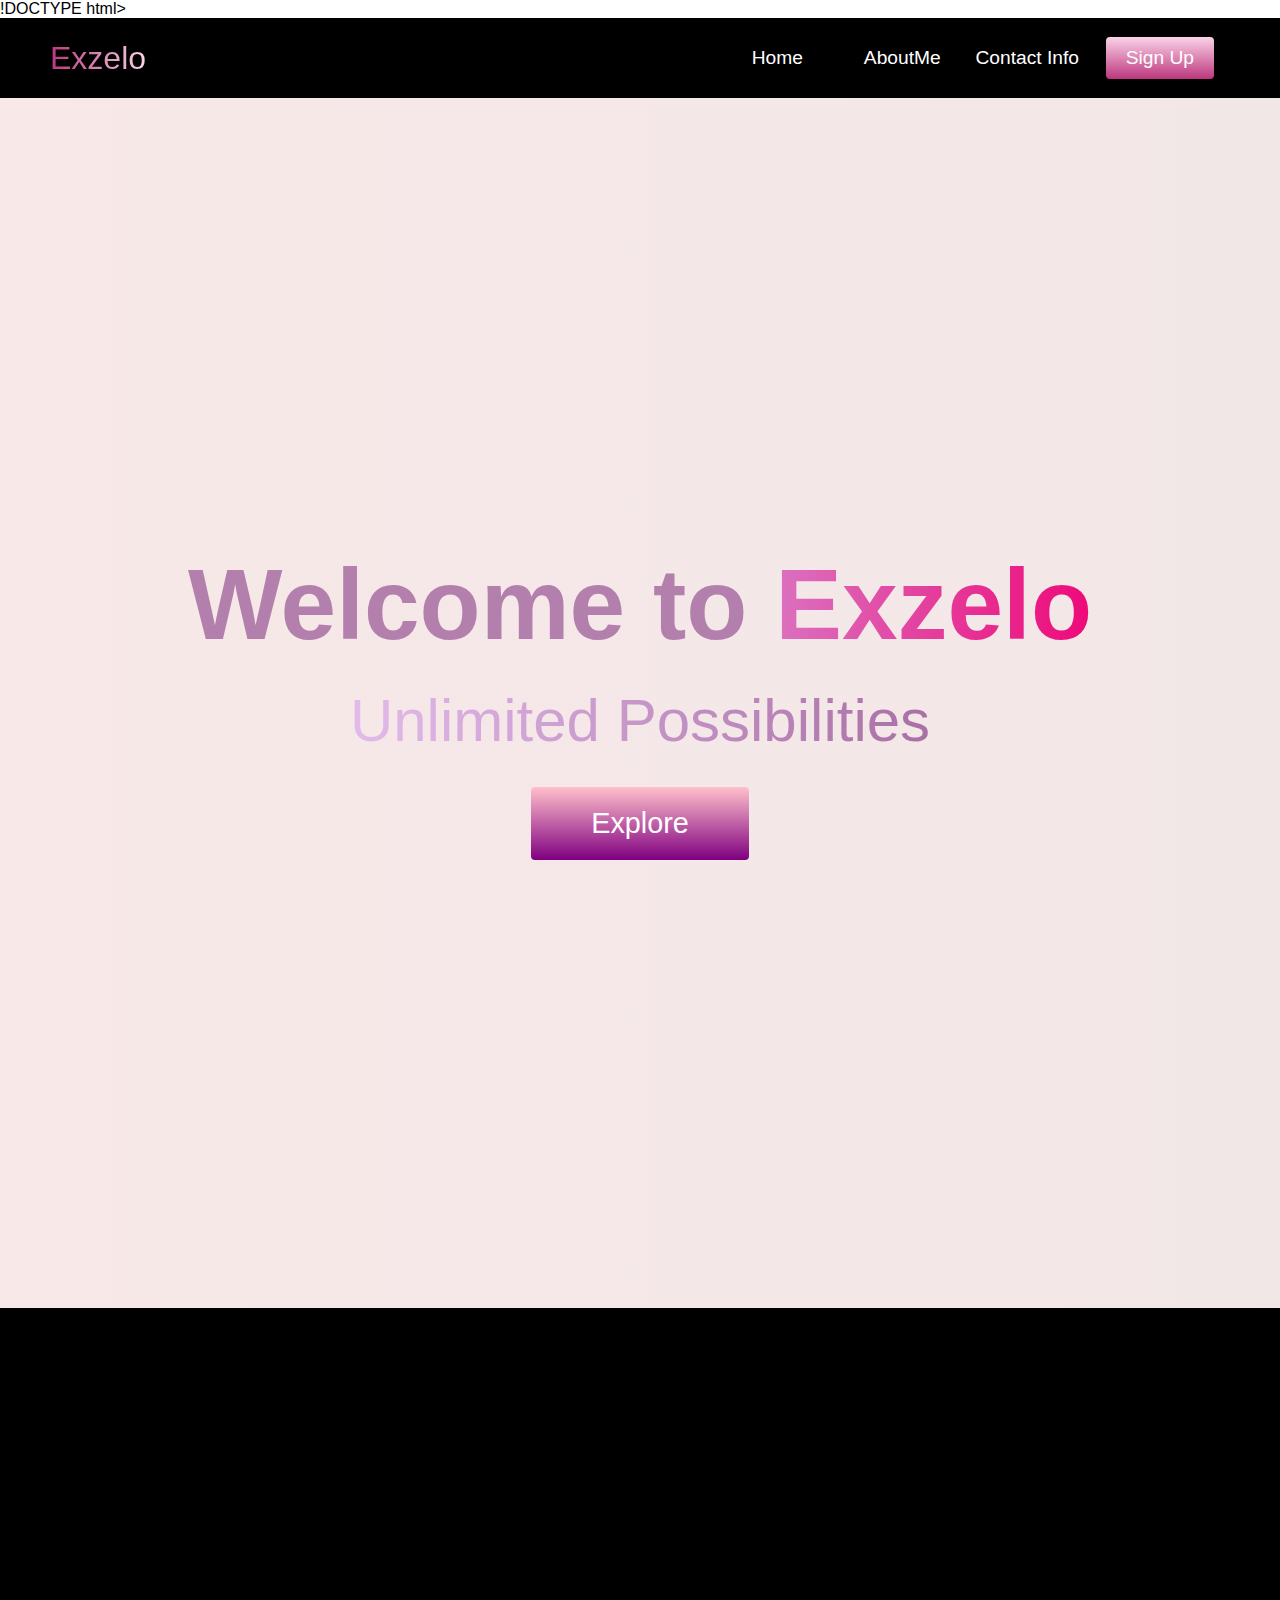
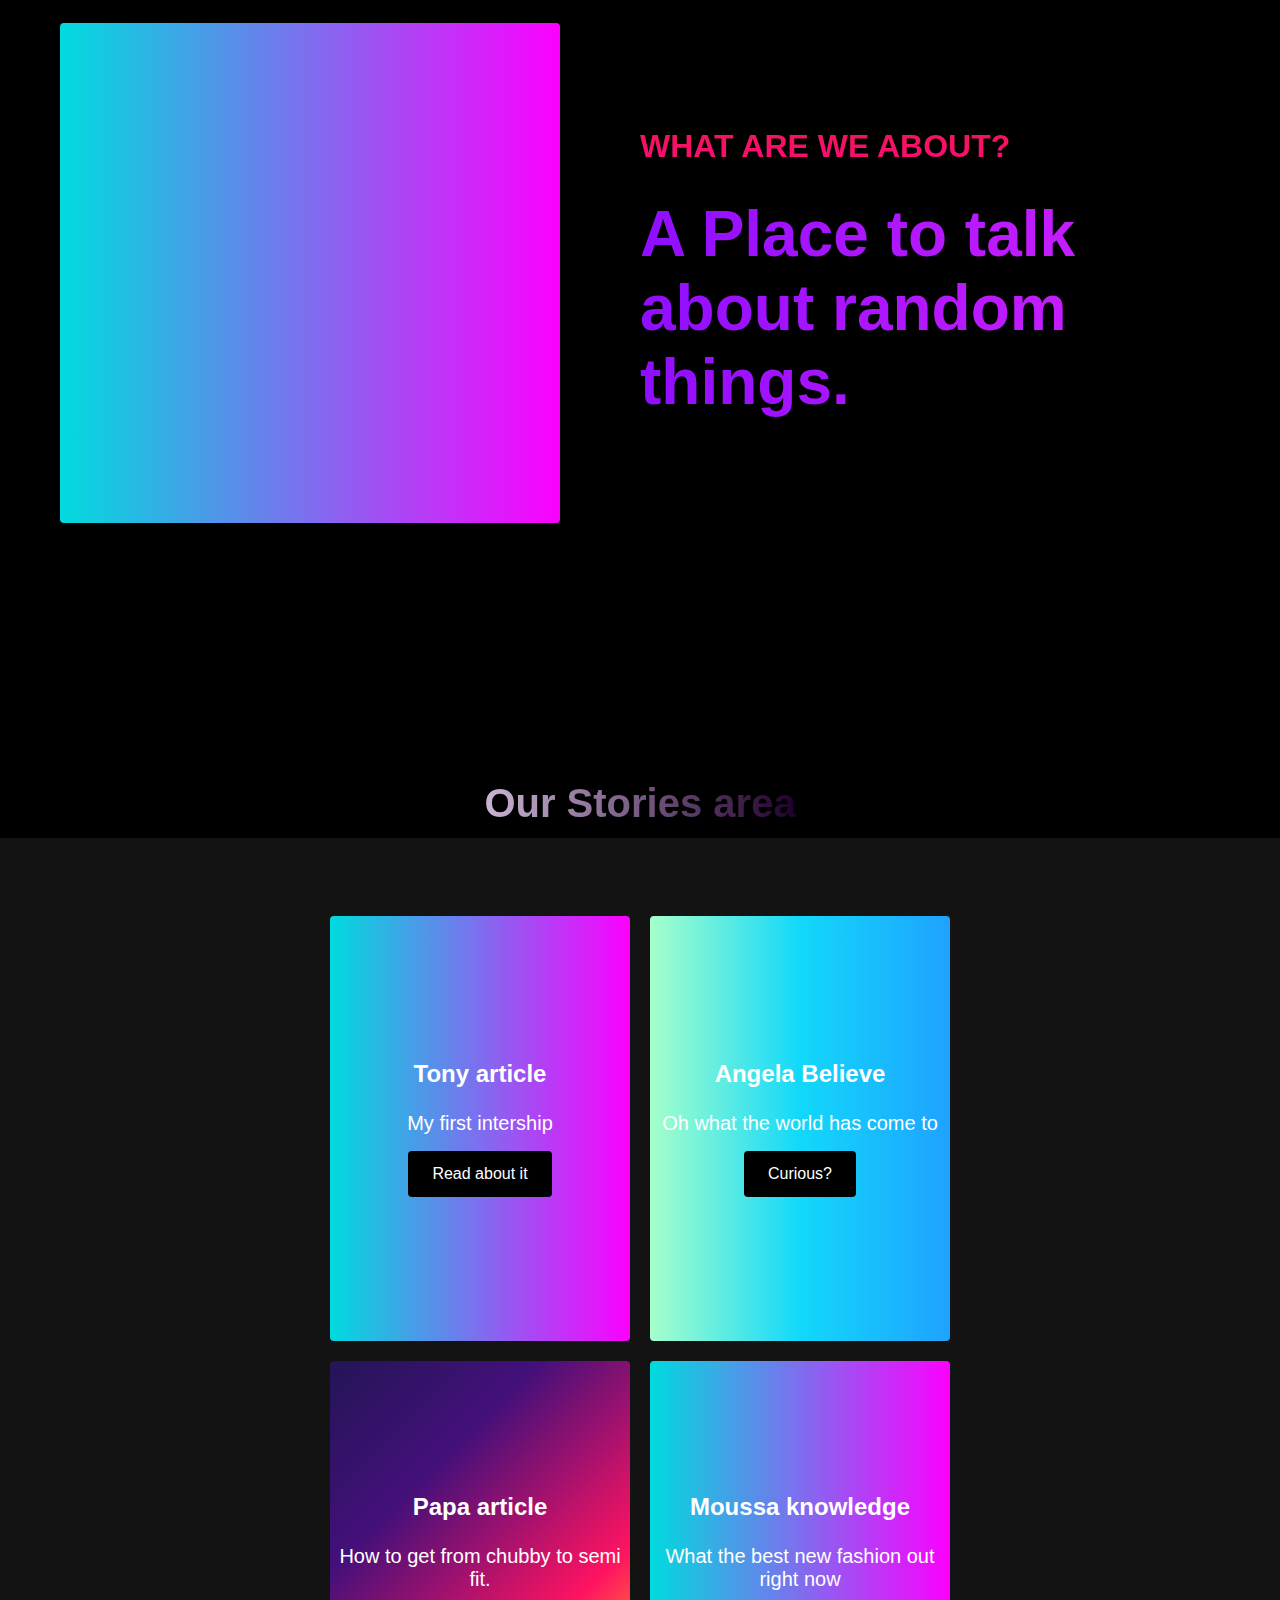
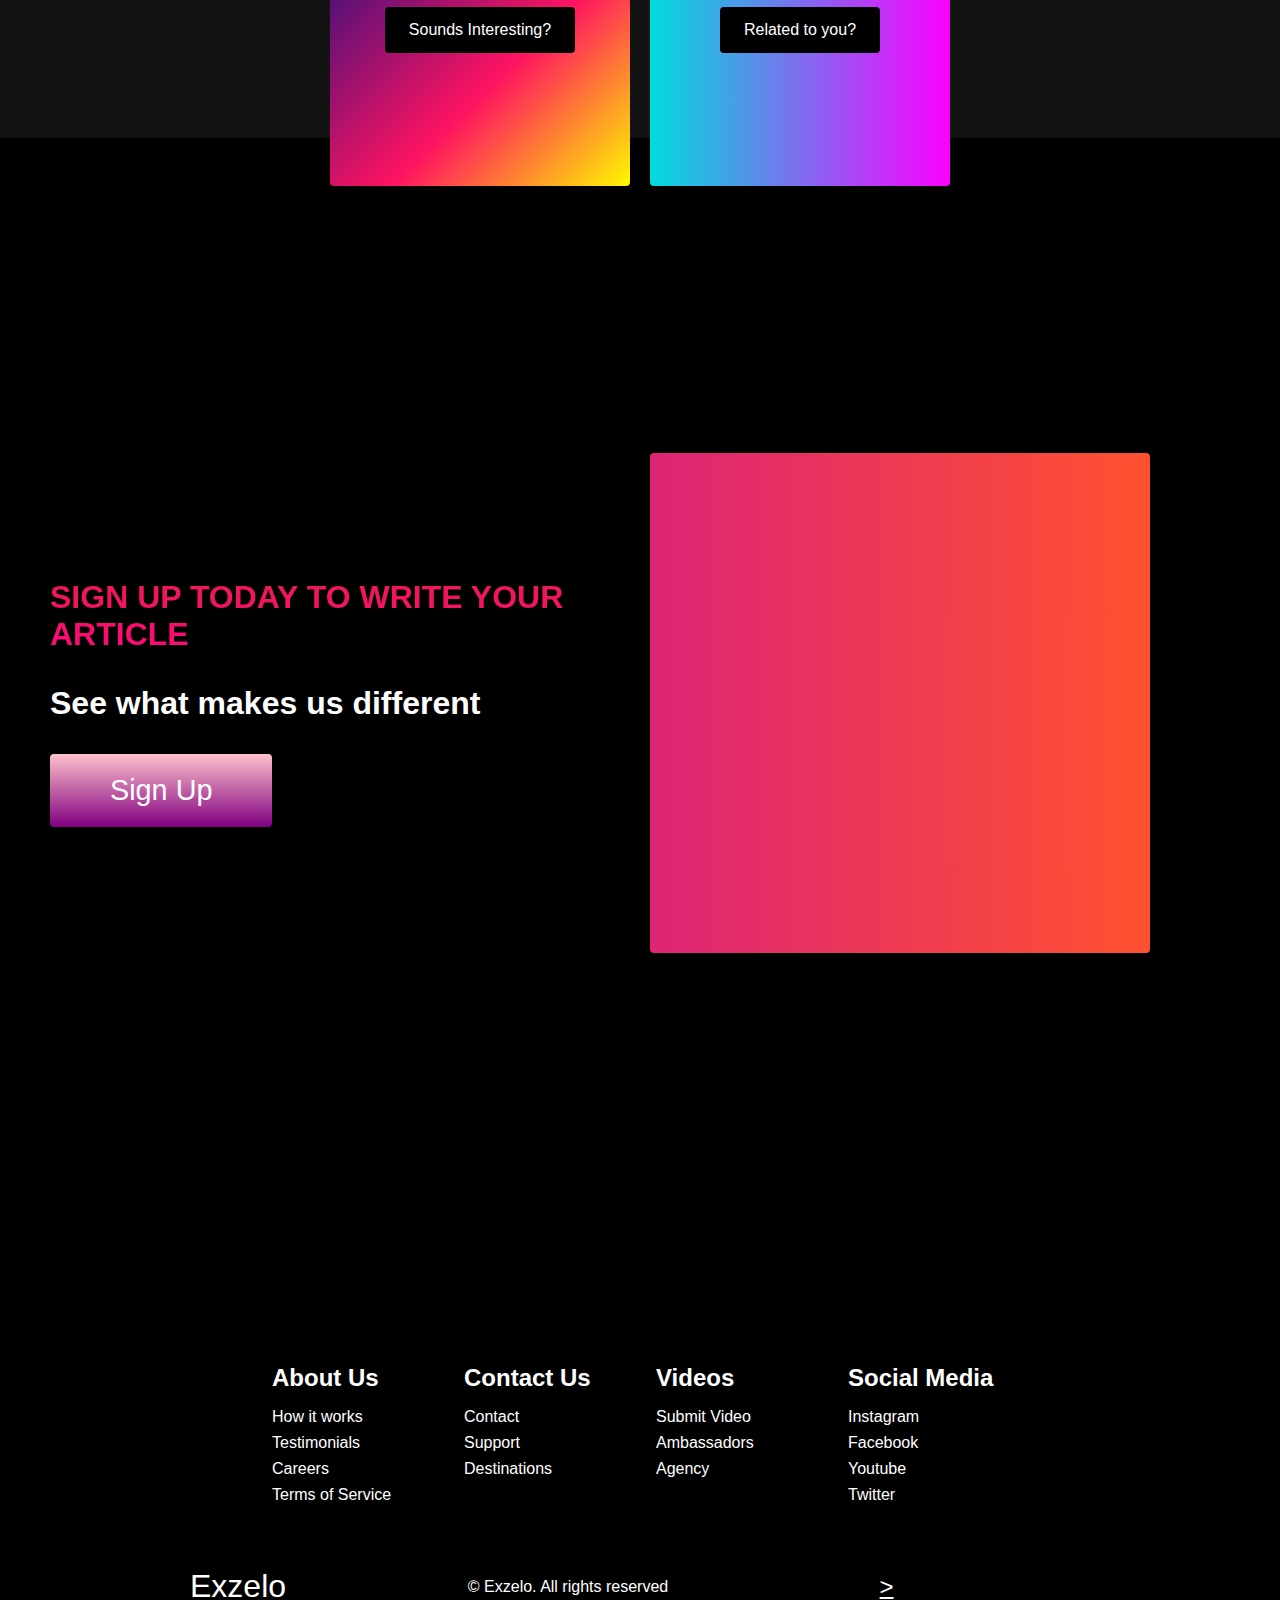
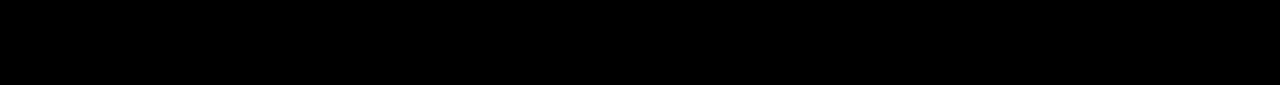
<file: vscode/index.html>
!DOCTYPE html>
<html lang="en">
  <head>
    <meta charset="UTF-8" />
    <meta name="viewport" content="width=device-width, initial-scale=1.0" />
    <title>Scroll Website</title>
    <link rel="stylesheet" href="styles.css" />
    <link
      rel="stylesheet"
      href="https://use.fontawesome.com/releases/v5.14.0/css/all.css"
      integrity="sha384-HzLeBuhoNPvSl5KYnjx0BT+WB0QEEqLprO+NBkkk5gbc67FTaL7XIGa2w1L0Xbgc"
      crossorigin="anonymous"
    />
  </head>
  <body>
    <!-- Navbar Section -->
    <nav class="navbar">
      <div class="navbar__container">
        <a href="#home" id="navbar__logo">Exzelo</a>
        <div class="navbar__toggle" id="mobile-menu">
          <span class="bar"></span> <span class="bar"></span>
          <span class="bar"></span>
        </div>
        <ul class="navbar__menu">
          <li class="navbar__item">
            <a href="#home" class="navbar__links" id="home-page">Home</a>
          </li>
          <li class="navbar__item">
            <a href="#about" class="navbar__links" id="about-page">AboutMe</a>
          </li>
          <li class="navbar__item">
            <a href="#services" class="navbar__links" id="services-page"
              >Contact Info</a
            >
          </li>
          <li class="navbar__btn">
            <a href="#sign-up" class="button" id="signup">Sign Up</a>
          </li>
        </ul>
      </div>
    </nav>

    <!-- Hero Section -->
    <div class="hero" id="home">
      <div class="hero__container">
        <h1 class="hero__heading">Welcome to <span>Exzelo</span></h1>
        <p class="hero__description">Unlimited Possibilities</p>
        <button class="main__btn"><a href="#">Explore</a></button>
      </div>
    </div>

    <!-- About Section -->
    <div class="main" id="about">
      <div class="main__container">
        <div class="main__img--container">
          <div class="main__img--card"><i class="fas fa-layer-group"></i></div>
        </div>
        <div class="main__content">
          <h1>What are we about?</h1>
          <h2>A Place to talk about random things.</h2>
        </div>
      </div>
    </div>

    <!-- Services Section -->
    <div class="services" id="services">
      <h1>Our Stories area</h1>
      <div class="services__wrapper">
        <div class="services__card">
          <h2>Tony article</h2>
          <p>My first intership</p>
          <div class="services__btn"><button>Read about it</button></div>
        </div>
        <div class="services__card">
          <h2>Angela Believe</h2>
          <p>Oh what the world has come to</p>
          <div class="services__btn"><button>Curious?</button></div>
        </div>
        <div class="services__card">
          <h2>Papa article</h2>
          <p>How to get from chubby to semi fit.</p>
          <div class="services__btn"><button>Sounds Interesting?</button></div>
        </div>
        <div class="services__card">
          <h2>Moussa knowledge</h2>
          <p>What the best new fashion out right now</p>
          <div class="services__btn"><button>Related to you?</button></div>
        </div>
      </div>
    </div>

    <!-- Features Section -->
    <div class="main" id="sign-up">
      <div class="main__container">
        <div class="main__content">
          <h1>Sign up today to write your article</h1>
          <p>See what makes us different</p>
          <button class="main__btn"><a href="#">Sign Up</a></button>
        </div>
        <div class="main__img--container">
          <div class="main__img--card" id="card-2">
            <i class="fas fa-users"></i>
          </div>
        </div>
      </div>
    </div>

    <!-- Footer Section -->
    <div class="footer__container">
      <div class="footer__links">
        <div class="footer__link--wrapper">
          <div class="footer__link--items">
            <h2>About Us</h2>
            <a href="/sign__up">How it works</a> <a href="/">Testimonials</a>
            <a href="/">Careers</a> <a href="/">Terms of Service</a>
          </div>
          <div class="footer__link--items">
            <h2>Contact Us</h2>
            <a href="/">Contact</a> <a href="/">Support</a>
            <a href="/">Destinations</a>
          </div>
        </div>
        <div class="footer__link--wrapper">
          <div class="footer__link--items">
            <h2>Videos</h2>
            <a href="/">Submit Video</a> <a href="/">Ambassadors</a>
            <a href="/">Agency</a>
          </div>
          <div class="footer__link--items">
            <h2>Social Media</h2>
            <a href="/">Instagram</a> <a href="/">Facebook</a>
            <a href="/">Youtube</a> <a href="/">Twitter</a>
          </div>
        </div>
      </div>
      <section class="social__media">
        <div class="social__media--wrap">
          <div class="footer__logo">
            <a href="/" id="footer__logo">Exzelo</a>
          </div>
          <p class="website__rights">© Exzelo. All rights reserved</p>
          <div class="social__icons">
            <a href="/" class="social__icon--link" target="_blank"
              ><i class="fab fa-facebook"></i
            ></a>
            <a href="/" class="social__icon--link"
            <a href="https://www.instagram.com/ target=_blank"</a>
              ><i class="fab fa-instagram"></i
            ></a>
            <a href="/" class="social__icon--link"
            <a href="https://www.youtube.com/ target=_blank"></a>
              ><i class="fab fa-youtube"></i
            ></a>
            <a href="/" class="social__icon--link"
            <a href = "https://twitter.com/ target=_blank"></a>
              ><i class="fab fa-twitter"></i
            ></a>
          </div>
        </div>
      </section>
    </div>

    <script src="app.js"></script>
  </body>
</html>
</file>
<file: vscode/styles.css>
* {
    box-sizing: border-box;
    margin: 0;
    padding: 0;
    font-family: 'Kumbh Sans', sans-serif;
    scroll-behavior: smooth;
  }
  
  .navbar {
    background: black;
    height: 80px;
    display: flex;
    justify-content: center;
    align-items: center;
    font-size: 1.2rem;
    position: sticky;
    top: 0;
    z-index: 999;
  }
  
  .navbar__container {
    display: flex;
    justify-content: space-between;
    height: 80px;
    z-index: 1;
    width: 100%;
    max-width: 1300px;
    margin: 0 auto;
    padding: 0 50px;
  }
  
  #navbar__logo {
    background: #FBD3E9;  /* fallback for old browsers */
    background: -webkit-linear-gradient(to right, #BB377D, #FBD3E9);  /* Chrome 10-25, Safari 5.1-6 */
    background: linear-gradient(to right, #BB377D, #FBD3E9); /* W3C, IE 10+/ Edge, Firefox 16+, Chrome 26+, Opera 12+, Safari 7+ */
    -webkit-background-clip: text;
    -moz-background-clip: text;
    -webkit-text-fill-color: transparent;
    -moz-text-fill-color: transparent;
    display: flex;
    align-items: center;
    cursor: pointer;
    text-decoration: none;
    font-size: 2rem;
  }
  
  .navbar__menu {
    display: flex;
    align-items: center;
    list-style: none;
  }
  
  .navbar__item {
    height: 80px;
  }
  
  .navbar__links {
    color: #fff;
    display: flex;
    align-items: center;
    justify-content: center;
    width: 125px;
    text-decoration: none;
    height: 100%;
    transition: all 0.3s ease;
  }
  
  .navbar__btn {
    display: flex;
    justify-content: center;
    align-items: center;
    padding: 0 1rem;
    width: 100%;
  }
  
  .button {
    display: flex;
    justify-content: center;
    align-items: center;
    text-decoration: none;
    padding: 10px 20px;
    height: 100%;
    width: 100%;
    border: none;
    outline: none;
    border-radius: 4px;
    background: #FBD3E9;  /* fallback for old browsers */
background: -webkit-linear-gradient(to top, #BB377D, #FBD3E9);  /* Chrome 10-25, Safari 5.1-6 */
background: linear-gradient(to top, #BB377D, #FBD3E9); /* W3C, IE 10+/ Edge, Firefox 16+, Chrome 26+, Opera 12+, Safari 7+ */

    
    color: #fff;
    transition: all 0.3s ease;
  }
  
  .navbar__links:hover {
    color: purple;
    transition: all 0.3s ease;
  }
  
  @media screen and (max-width: 960px) {
    .navbar__container {
      display: flex;
      justify-content: space-between;
      height: 80px;
      z-index: 1;
      width: 100%;
      max-width: 1300px;
      padding: 0;
    }
  
    .navbar__menu {
      display: grid;
      grid-template-columns: auto;
      margin: 0;
      width: 100%;
      position: absolute;
      top: -1000px;
      opacity: 1;
      transition: all 0.5s ease;
      z-index: -1;
    }
  
    .navbar__menu.active {
      background: #131313;
      top: 100%;
      opacity: 1;
      transition: all 0.5s ease;
      z-index: 99;
      height: 60vh;
      font-size: 1.6rem;
    }
  
    #navbar__logo {
      padding-left: 25px;
    }
  
    .navbar__toggle .bar {
      width: 25px;
      height: 3px;
      margin: 5px auto;
      transition: all 0.3s ease-in-out;
      background: #fff;
    }
  
    .navbar__item {
      width: 100%;
    }
  
    .navbar__links {
      text-align: center;
      padding: 2rem;
      width: 100%;
      display: table;
    }
  
    .navbar__btn {
      padding-bottom: 2rem;
    }
  
    .button {
      display: flex;
      justify-content: center;
      align-items: center;
      width: 80%;
      height: 80px;
      margin: 0;
    }
  
    #mobile-menu {
      position: absolute;
      top: 20%;
      right: 5%;
      transform: translate(5%, 20%);
    }
  
    .navbar__toggle .bar {
      display: block;
      cursor: pointer;
    }
  
    #mobile-menu.is-active .bar:nth-child(2) {
      opacity: 0;
    }
  
    #mobile-menu.is-active .bar:nth-child(1) {
      transform: translateY(8px) rotate(45deg);
    }
  
    #mobile-menu.is-active .bar:nth-child(3) {
      transform: translateY(-8px) rotate(-45deg);
    }
  }
  
  /* Hero Section */
  .hero {
    background: white;
    background: linear-gradient(to right, #f8e8e8, #f2e7e7);
    padding: 200px 0;
  }
  
  .hero__container {
    display: flex;
    flex-direction: column;
    justify-content: center;
    align-items: center;
    max-width: 1200px;
    margin: 0 auto;
    height: 90%;
    text-align: center;
    padding: 30px;
  }
  
  .hero__heading {
    font-size: 100px;
    margin-bottom: 24px;
    color: rgb(179, 127, 173);
  }
  
  .hero__heading span {
    background: #fe7dbc; /* fallback for old browsers */
    background: -webkit-linear-gradient(
      to right,
      #df4bc7,
      #fdbedd
    ); /* Chrome 10-25, Safari 5.1-6 */
    background: linear-gradient(
      to right,
      #db71bf,
      #ee0979
    ); /* W3C, IE 10+/ Edge, Firefox 16+, Chrome 26+, Opera 12+, Safari 7+ */
    background-size: 100%;
    -webkit-background-clip: text;
    -moz-background-clip: text;
    -webkit-text-fill-color: transparent;
    -mo-text-fill-color: transparent;
  }
  
  .hero__description {
    font-size: 60px;
    background: #ef93db; /* fallback for old browsers */
    background: -webkit-linear-gradient(
      to right,
      #ef70e3,
      #da22ff
    ); /* Chrome 10-25, Safari 5.1-6 */
    background: linear-gradient(
      to right,
      #e2bbeb,
      #a970a6
    ); /* W3C, IE 10+/ Edge, Firefox 16+, Chrome 26+, Opera 12+, Safari 7+ */
    background-size: 100%;
    -webkit-background-clip: text;
    -moz-background-clip: text;
    -webkit-text-fill-color: transparent;
    -moz-text-fill-color: transparent;
  }
  
  .highlight {
    border-bottom: 4px solid rgb(132, 0, 255);
  }
  
  @media screen and (max-width: 768px) {
    .hero__heading {
      font-size: 60px;
    }
  
    .hero__description {
      font-size: 40px;
    }
  }
  
  /* About Section */
  .main {
    background-color: black;
    padding: 10rem 0;
  }
  
  .main__container {
    display: grid;
    grid-template-columns: 1fr 1fr;
    align-items: center;
    justify-content: center;
    margin: 0 auto;
    height: 90%;
    z-index: 1;
    width: 100%;
    max-width: 1300px;
    padding: 0 50px;
  }
  
  .main__content {
    color: #fff;
    width: 100%;
  }
  
  .main__content h1 {
    font-size: 2rem;
    background-color: #fe3b6f;
    background-image: linear-gradient(to top, #ff087b 0%, #ed1a52 100%);
    background-size: 100%;
    -webkit-background-clip: text;
    -moz-background-clip: text;
    -webkit-text-fill-color: transparent;
    -moz-text-fill-color: transparent;
    text-transform: uppercase;
    margin-bottom: 32px;
  }
  
  .main__content h2 {
    font-size: 4rem;
    background: #ff8177; /* fallback for old browsers */
    background: -webkit-linear-gradient(
      to right,
      #9114ff,
      #da22ff
    ); /* Chrome 10-25, Safari 5.1-6 */
    background: linear-gradient(
      to right,
      #8f0eff,
      #da22ff
    ); /* W3C, IE 10+/ Edge, Firefox 16+, Chrome 26+, Opera 12+, Safari 7+ */
    background-size: 100%;
    -webkit-background-clip: text;
    -moz-background-clip: text;
    -webkit-text-fill-color: transparent;
    -moz-text-fill-color: transparent;
  }
  
  .main__content p {
    margin-top: 1rem;
    font-size: 2rem;
    font-weight: 700;
  }
  
  .main__btn {
    font-size: 1.8rem;
    background: #800080;  /* fallback for old browsers */
    background: -webkit-linear-gradient(to bottom, #ffc0cb, #800080);  /* Chrome 10-25, Safari 5.1-6 */
    background: linear-gradient(to bottom, #ffc0cb, #800080); /* W3C, IE 10+/ Edge, Firefox 16+, Chrome 26+, Opera 12+, Safari 7+ */
    
    padding: 20px 60px;
    border: none;
    border-radius: 4px;
    margin-top: 2rem;
    cursor: pointer;
    position: relative;
    transition: all 0.35s;
    outline: none;
  }
  
  .main__btn a {
    position: relative;
    z-index: 2;
    color: #fff;
    text-decoration: none;
  }
  
  .main__btn:after {
    position: absolute;
    content: '';
    top: 0;
    left: 0;
    width: 0;
    height: 100%;
    background: rgb(232, 51, 132);
    transition: all 0.35s;
    border-radius: 4px;
  }
  
  .main__btn:hover {
    color: #fff;
  }
  
  .main__btn:hover:after {
    width: 100%;
  }
  
  .main__img--container {
    text-align: center;
  }
  
  .main__img--card {
    margin: 10px;
    height: 500px;
    width: 500px;
    border-radius: 4px;
    display: flex;
    flex-direction: column;
    justify-content: center;
    color: #fff;
    background-image: linear-gradient(to right, #00dbde 0%, #fc00ff 100%);
  }
  
  .fa-layer-group,
  .fa-users {
    font-size: 14rem;
  }
  
  #card-2 {
    background: #ff512f;
    background: -webkit-linear-gradient(to right, #dd2476, #ff512f);
    background: linear-gradient(to right, #dd2476, #ff512f);
  }
  
  /* Mobile Responsive */
  @media screen and (max-width: 1100px) {
    .main__container {
      display: grid;
      grid-template-columns: 1fr;
      align-items: center;
      justify-content: center;
      width: 100%;
      margin: 0 auto;
      height: 90%;
    }
  
    .main__img--container {
      display: flex;
      justify-content: center;
    }
  
    .main__img--card {
      height: 425px;
      width: 425px;
    }
  
    .main__content {
      text-align: center;
      margin-bottom: 4rem;
    }
  
    .main__content h1 {
      font-size: 2.5rem;
      margin-top: 2rem;
    }
  
    .main__content h2 {
      font-size: 3rem;
    }
  
    .main__content p {
      margin-top: 1rem;
      font-size: 1.5rem;
    }
  }
  
  @media screen and (max-width: 480px) {
    .main__img--card {
      width: 250px;
      height: 250px;
    }
  
    .fa-users,
    .fa-layer-group {
      font-size: 4rem;
    }
  
    .main__content h1 {
      font-size: 2rem;
      margin-top: 3rem;
    }
    .main__content h2 {
      font-size: 2rem;
    }
  
    .main__content p {
      margin-top: 2rem;
    }
  
    .main__btn {
      padding: 12px 36px;
      margin: 2.5rem 0;
    }
  }
  
  /* Services Section */
  .services {
    background: #131313;
    display: flex;
    flex-direction: column;
    justify-content: center;
    align-items: center;
    height: 100%;
    padding: 10rem 0;
  }
  
  .services h1 {
    background: #20002c;  /* fallback for old browsers */
background: -webkit-linear-gradient(to right, #cbb4d4, #20002c);  /* Chrome 10-25, Safari 5.1-6 */
background: linear-gradient(to right, #cbb4d4, #20002c); /* W3C, IE 10+/ Edge, Firefox 16+, Chrome 26+, Opera 12+, Safari 7+ */

    -webkit-background-clip: text;
    -moz-background-clip: text;
    -webkit-text-fill-color: transparent;
    -moz-text-fill-color: transparent;
    margin-bottom: 5rem;
    font-size: 2.5rem;
  }
  
  .services__wrapper {
    display: grid;
    grid-template-columns: 1fr 1fr 1fr 1fr;
    grid-template-rows: 1fr;
  }
  
  .services__card {
    margin: 10px;
    height: 425px;
    width: 300px;
    border-radius: 4px;
    display: flex;
    flex-direction: column;
    justify-content: center;
    color: #fff;
    background-image: linear-gradient(to right, #00dbde 0%, #fc00ff 100%);
    transition: 0.3s ease-in;
  }
  
  .services__card:nth-child(2) {
    background: #1fa2ff; /* fallback for old browsers */
    background: -webkit-linear-gradient(
      to right,
      #a6ffcb,
      #12d8fa,
      #1fa2ff
    ); /* Chrome 10-25, Safari 5.1-6 */
    background: linear-gradient(
      to right,
      #a6ffcb,
      #12d8fa,
      #1fa2ff
    ); /* W3C, IE 10+/ Edge, Firefox 16+, Chrome 26+, Opera 12+, Safari 7+ */
  }
  
  .services__card:nth-child(3) {
    background-image: linear-gradient(
      -225deg,
      #231557 0%,
      #44107a 29%,
      #ff1361 67%,
      #fff800 100%
    );
  }
  
  .services__card h2 {
    text-align: center;
  }
  
  .services__card p {
    text-align: center;
    margin-top: 24px;
    font-size: 20px;
  }
  
  .services__btn {
    display: flex;
    justify-content: center;
    margin-top: 16px;
  }
  
  .services__card button {
    color: #fff;
    padding: 14px 24px;
    border: none;
    outline: none;
    border-radius: 4px;
    background: black;
    font-size: 1rem;
  }
  
  .services__card button:hover {
    cursor: pointer;
  }
  
  .services__card:hover {
    transform: scale(1.075);
    transition: 0.3s ease-in;
    cursor: pointer;
  }
  
  @media screen and (max-width: 1300px) {
    .services__wrapper {
      grid-template-columns: 1fr 1fr;
    }
  }
  
  @media screen and (max-width: 768px) {
    .services__wrapper {
      grid-template-columns: 1fr;
    }
  }
  
  /* Footer CSS */
  .footer__container {
    background-color: black;
    padding: 5rem 0;
    display: flex;
    flex-direction: column;
    justify-content: center;
    align-items: center;
  }
  
  #footer__logo {
    color: #fff;
    display: flex;
    align-items: center;
    cursor: pointer;
    text-decoration: none;
    font-size: 2rem;
  }
  
  .footer__links {
    width: 100%;
    max-width: 1000px;
    display: flex;
    justify-content: center;
  }
  
  .footer__link--wrapper {
    display: flex;
  }
  
  .footer__link--items {
    display: flex;
    flex-direction: column;
    align-items: flex-start;
    margin: 16px;
    text-align: left;
    width: 160px;
    box-sizing: border-box;
  }
  
  .footer__link--items h2 {
    margin-bottom: 16px;
    color: #fff;
  }
  
  .footer__link--items a {
    color: #fff;
    text-decoration: none;
    margin-bottom: 0.5rem;
    transition: 0.3 ease-out;
  }
  
  .footer__link--items a:hover {
    color: #e9e9e9;
    transition: 0.3 ease-out;
  }
  
  .social__icon--link {
    color: #fff;
    font-size: 24px;
  }
  
  .social__media {
    max-width: 1000px;
    width: 100%;
  }
  
  .social__media--wrap {
    display: flex;
    justify-content: space-between;
    align-items: center;
    width: 90%;
    max-width: 1000px;
    margin: 40px auto 0 auto;
  }
  
  .social__icons {
    display: flex;
    justify-content: space-between;
    align-items: center;
    width: 240px;
  }
  
  .website__rights {
    color: #fff;
  }
  
  @media screen and (max-width: 820px) {
    .footer__links {
      padding-top: 2rem;
    }
  
    #footer__logo {
      margin-bottom: 2rem;
    }
  
    .website__rights {
      margin-bottom: 2rem;
    }
  
    .footer__link--wrapper {
      flex-direction: column;
    }
  
    .social__media--wrap {
      flex-direction: column;
    }
  }
  
  @media screen and (max-width: 480px) {
    .footer__link--items {
      margin: 0;
    padding: 10px;
    width: 100%;
  }
}
</file>
